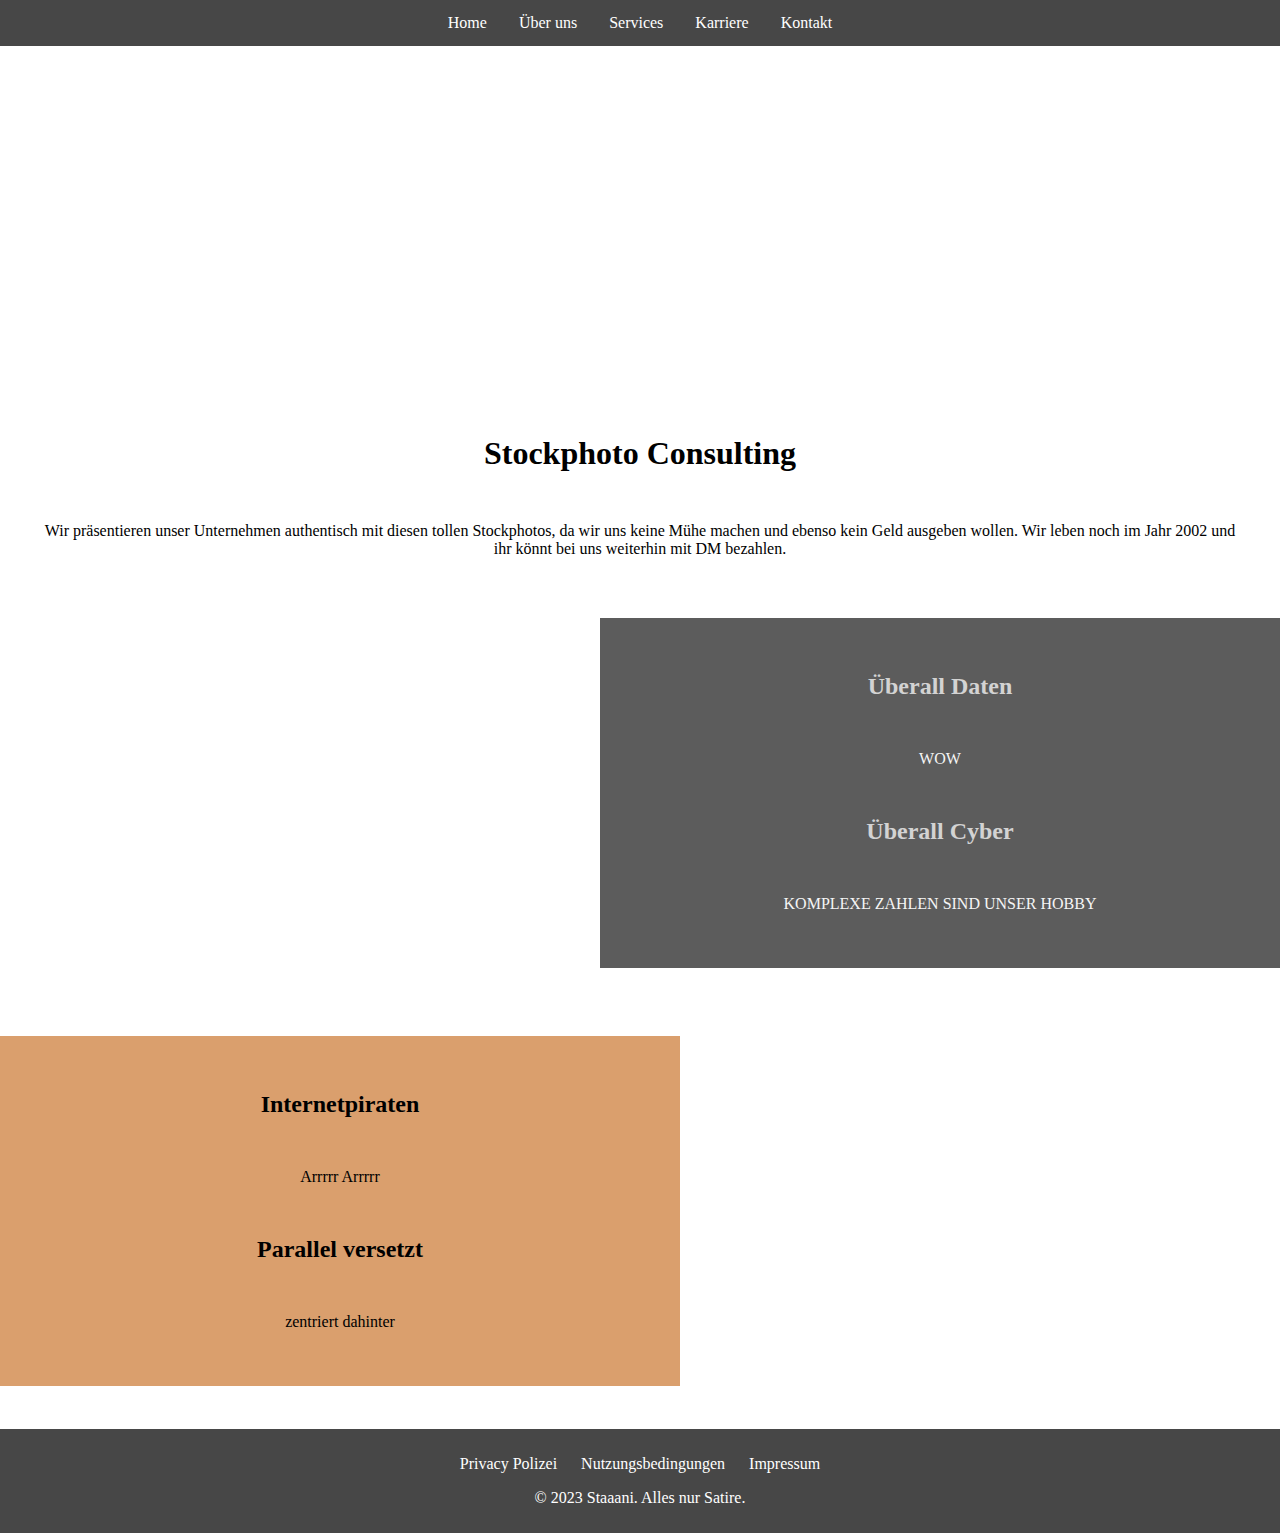
<file: index.html>
<!DOCTYPE html>
<html lang="de">
<head>
    <meta charset="UTF-8" name="viewport" content="width=device-width, initial-scale=1.0">
    <title>MyCompany</title>
    <link rel="stylesheet" href="css/styles.css">
</head>
<body>
<div class="content-wrap">

    <!-- Header -->
    <div id="headerContainer">
        <!-- You can place a logo here if you have one -->
        <div class="hamburger-menu">
            <input type="checkbox" id="menuToggle">
            <label for="menuToggle" class="menu-icon">&#9776;</label>
            <nav id="mainNav">
                <ul>
                    <li><a href="index.html">Home</a></li>
                    <li><a href="about.html">Über uns</a></li>
                    <li><a href="services.html">Services</a></li>
                    <li><a href="career.html">Karriere</a></li>
                    <li><a href="contact.html">Kontakt</a></li>
                </ul>
            </nav>
        </div>
    </div>
    <!-- Header -->
    <div>

        <h1>Stockphoto Consulting</h1>
        <p>Wir präsentieren unser Unternehmen authentisch mit diesen tollen Stockphotos,
           da wir uns keine Mühe machen und ebenso kein Geld ausgeben wollen. Wir leben noch im Jahr 2002 und ihr könnt
           bei
           uns weiterhin mit DM bezahlen.</p>
    </div>

    <div id="lateShift-left">
        <div class="text-content-left">
            <h2>Überall Daten</h2>
            <p>WOW</p>
            <h2>Überall Cyber</h2>
            <p>KOMPLEXE ZAHLEN SIND UNSER HOBBY</p>
        </div>
    </div>
    <br>
    <div id="lateShift-right">
        <div class="text-content-right">
            <h2>Internetpiraten</h2>
            <p>Arrrrr Arrrrr</p>
            <h2>Parallel versetzt</h2>
            <p>zentriert dahinter</p>
        </div>
    </div>


</div>

<br>
<!-- Footer -->
<footer id="mainFooter">
    <ul>
        <li><a href="privacy.html">Privacy Polizei</a></li>
        <li><a href="terms.html">Nutzungsbedingungen</a></li>
        <li><a href="terms.html">Impressum</a></li>
        <!-- Add other footer links as needed -->

    </ul>
    <ul>
        <li>&copy; 2023 Staaani. Alles nur Satire.</li>
    </ul>
    <!-- Optional: Social media links, contact info, etc. -->
</footer>

</body>


</html>
</file>
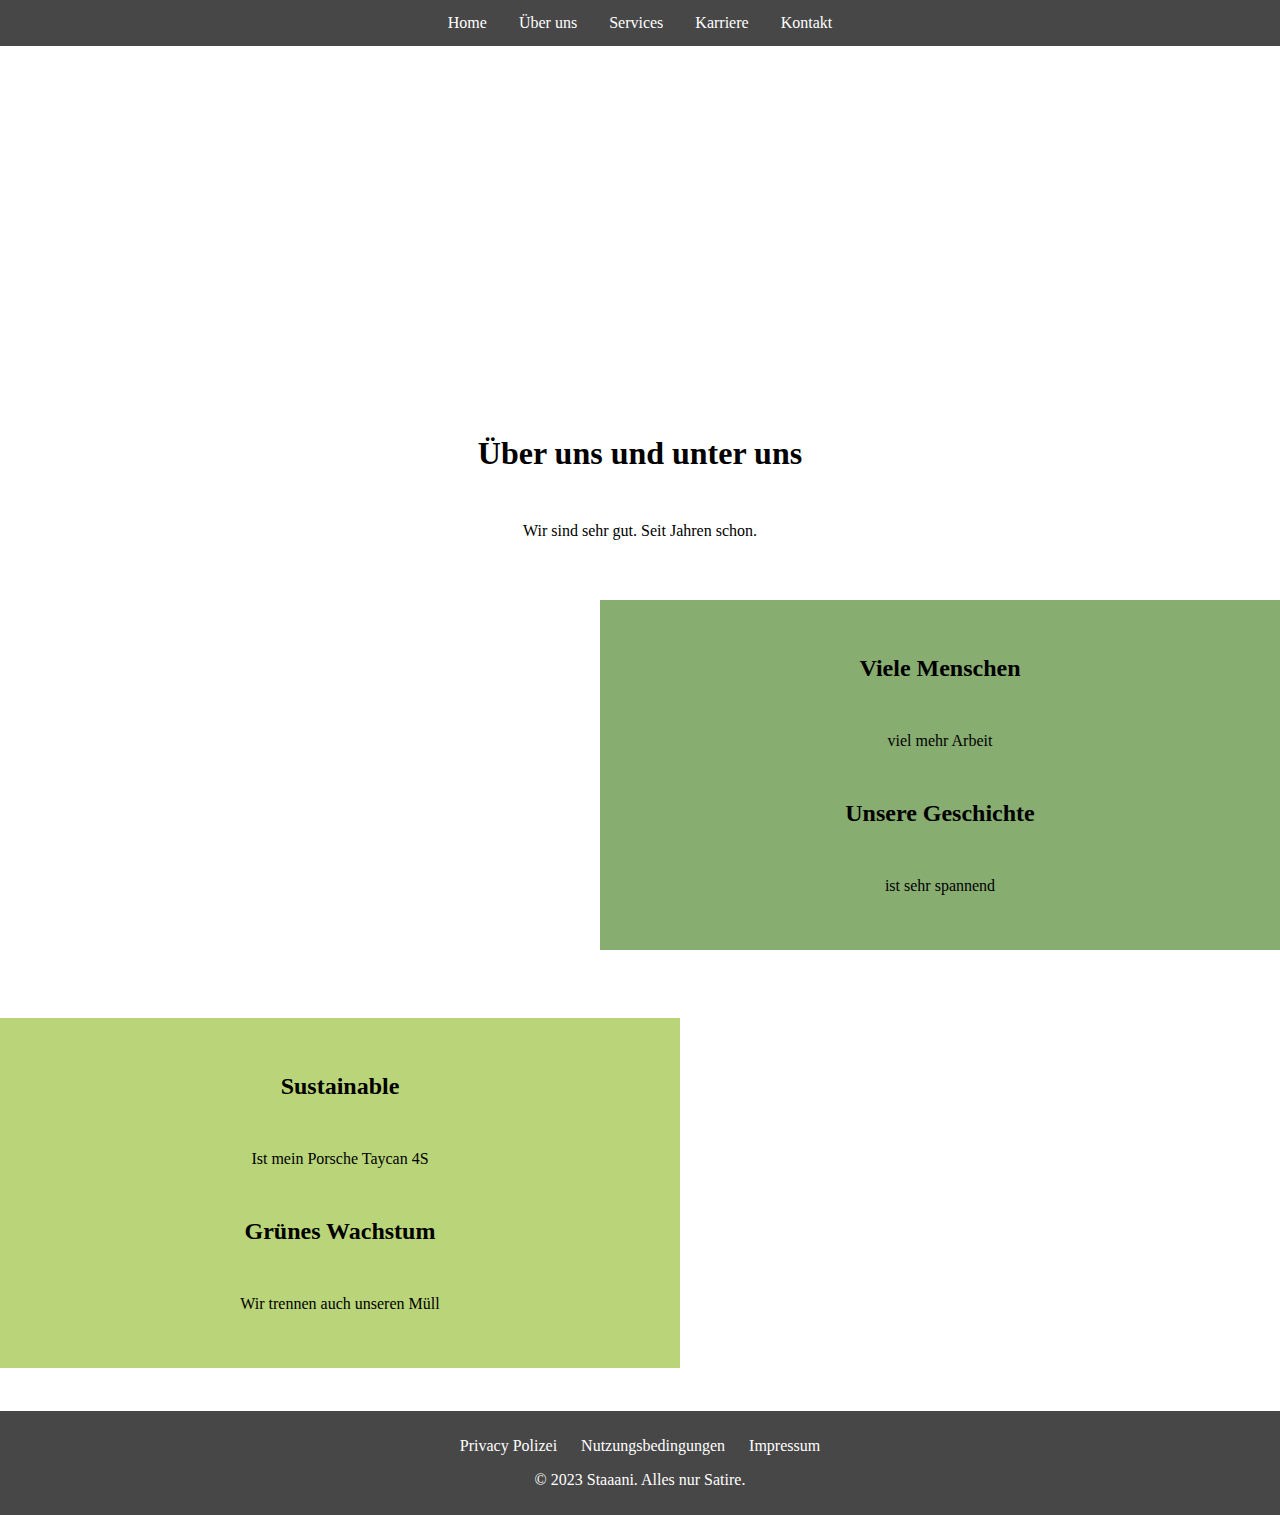
<file: about.html>
<!DOCTYPE html>
<html lang="de">
<head>
    <meta charset="UTF-8" name="viewport" content="width=device-width, initial-scale=1.0">
    <link rel="stylesheet" href="css/styles.css">
    <title>Unter uns</title>
</head>
<body>
<div class="content-wrap">
    <!-- Header -->
    <div id="headerContainer-about">
        <!-- You can place a logo here if you have one -->
        <div class="hamburger-menu">
            <input type="checkbox" id="menuToggle">
            <label for="menuToggle" class="menu-icon">&#9776;</label>
            <nav id="mainNav">
                <ul>
                    <li><a href="index.html">Home</a></li>
                    <li><a href="about.html">Über uns</a></li>
                    <li><a href="services.html">Services</a></li>
                    <li><a href="career.html">Karriere</a></li>
                    <li><a href="contact.html">Kontakt</a></li>
                </ul>
            </nav>
        </div>
    </div>
    <!-- Header -->
    <div>
        <h1>Über uns und unter uns</h1>
        <p>Wir sind sehr gut. Seit Jahren schon.</p>
    </div>
    <div id="about-left">
        <div class="text-content-about-left">
            <h2>Viele Menschen</h2>
            <p>viel mehr Arbeit</p>
            <h2>Unsere Geschichte</h2>
            <p>ist sehr spannend</p>
        </div>
    </div>
    <br>
    <div id="about-right">
        <div class="text-content-about-right">
            <h2>Sustainable</h2>
            <p>Ist mein Porsche Taycan 4S</p>
            <h2>Grünes Wachstum</h2>
            <p>Wir trennen auch unseren Müll</p>
        </div>
    </div>
</div>
<br>
<!-- Footer -->
<footer id="mainFooter">
    <ul>
        <li><a href="privacy.html">Privacy Polizei</a></li>
        <li><a href="terms.html">Nutzungsbedingungen</a></li>
        <li><a href="imprint.html">Impressum</a></li>
        <!-- Add other footer links as needed -->

    </ul>
    <ul>
        <li>&copy; 2023 Staaani. Alles nur Satire.</li>
    </ul>
    <!-- Optional: Social media links, contact info, etc. -->
</footer>
</body>
</html>
</file>
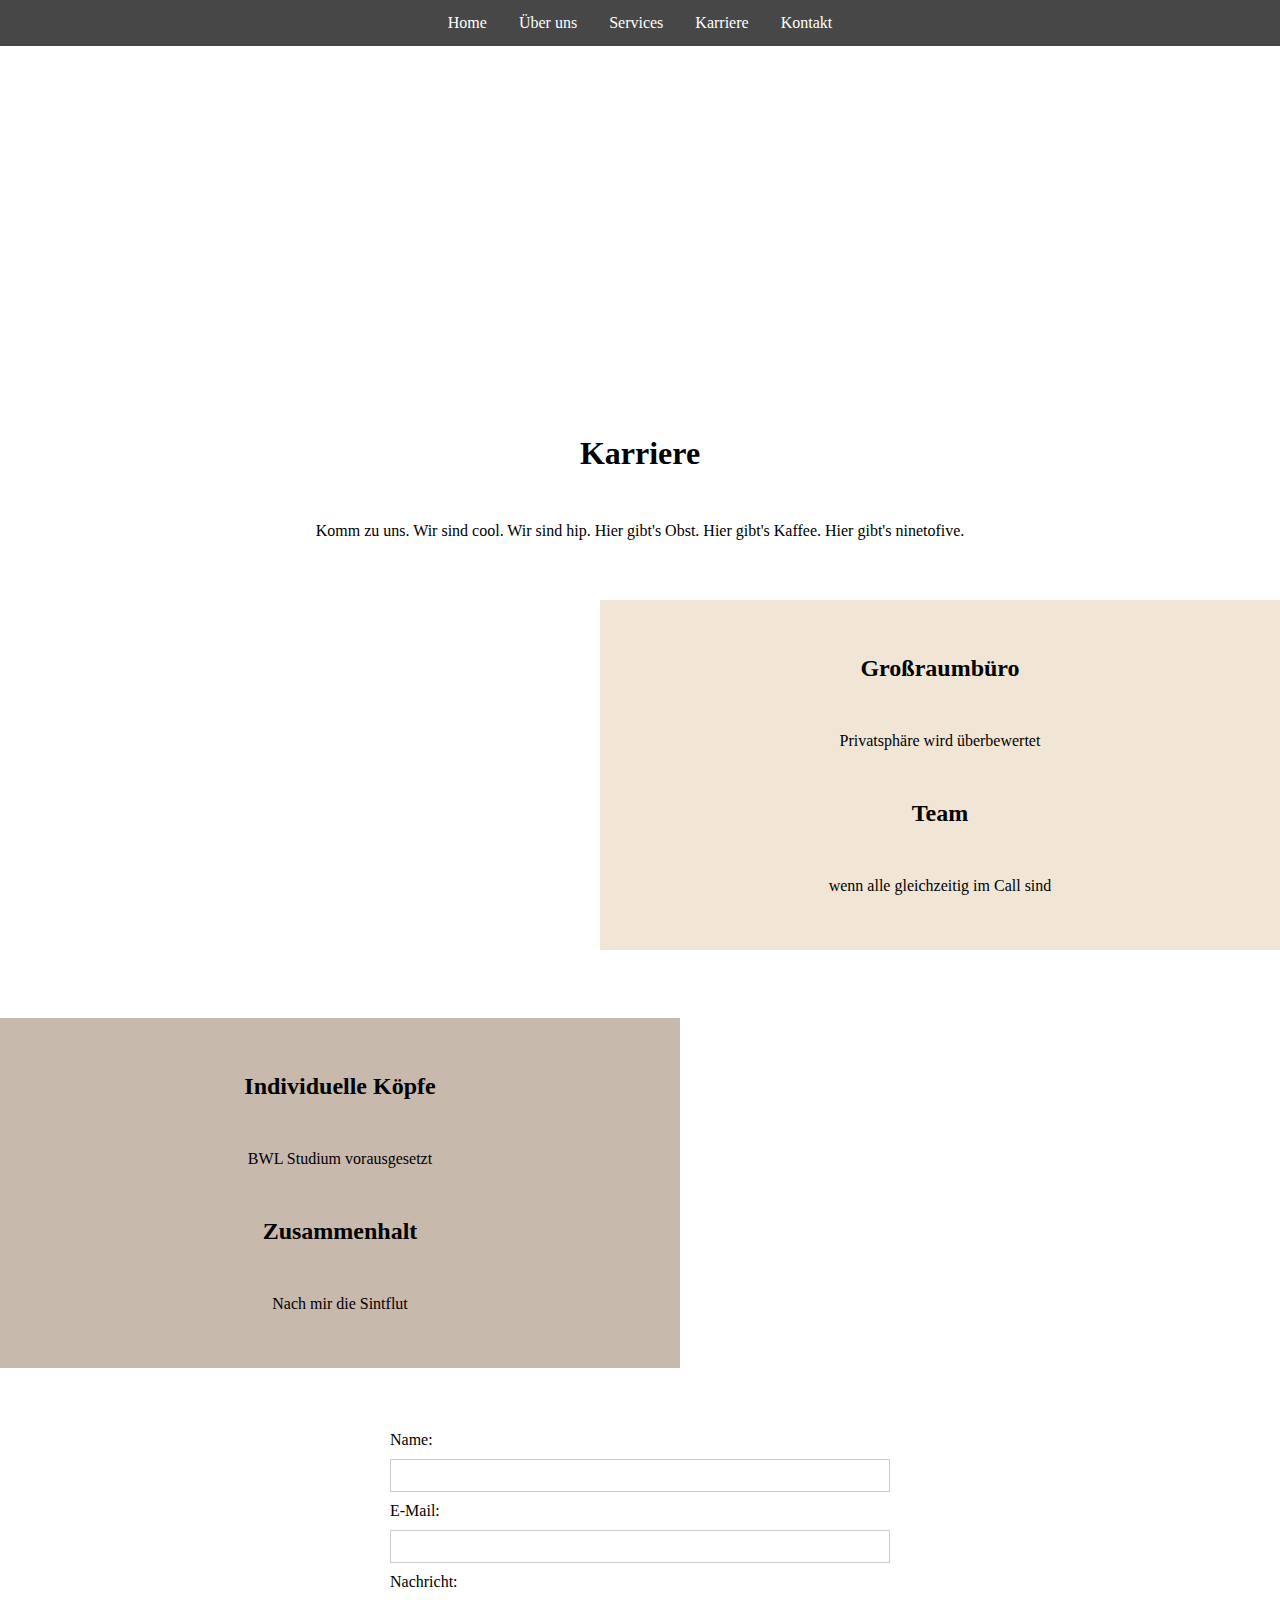
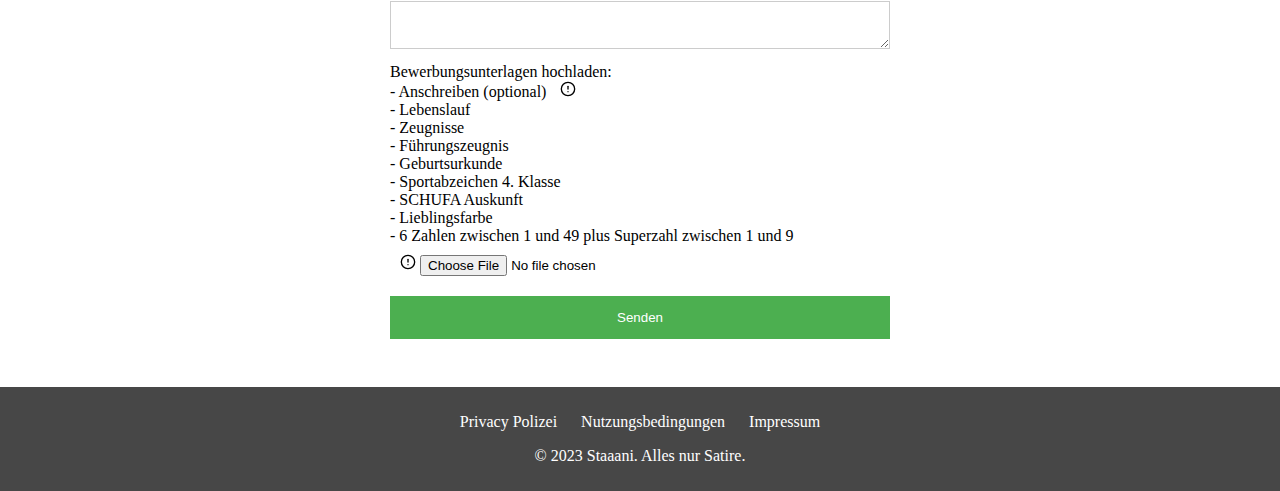
<file: career.html>
<!DOCTYPE html>
<html lang="de">
<head>
    <meta charset="UTF-8" name="viewport" content="width=device-width, initial-scale=1.0">
    <title>Karriere</title>
    <link rel="stylesheet" href="css/styles.css">
</head>
<body>
<div class="content-wrap">

    <!-- Header -->
    <div id="headerContainer-career">
        <!-- You can place a logo here if you have one -->
        <div class="hamburger-menu">
            <input type="checkbox" id="menuToggle">
            <label for="menuToggle" class="menu-icon">&#9776;</label>
            <nav id="mainNav">
                <ul>
                    <li><a href="index.html">Home</a></li>
                    <li><a href="about.html">Über uns</a></li>
                    <li><a href="services.html">Services</a></li>
                    <li><a href="career.html">Karriere</a></li>
                    <li><a href="contact.html">Kontakt</a></li>
                </ul>
            </nav>
        </div>
    </div>
    <!-- Header -->
    <div>

        <h1>Karriere</h1>
        <p>Komm zu uns. Wir sind cool. Wir sind hip. Hier gibt's Obst. Hier gibt's Kaffee. Hier gibt's ninetofive.</p>
    </div>

    <div id="career-left">
        <div class="text-content-career-left">
            <h2>Großraumbüro</h2>
            <p>Privatsphäre wird überbewertet</p>
            <h2>Team</h2>
            <p>wenn alle gleichzeitig im Call sind</p>
        </div>
    </div>
    <br>
    <div id="career-right">
        <div class="text-content-career-right">
            <h2>Individuelle Köpfe</h2>
            <p>BWL Studium vorausgesetzt</p>
            <h2>Zusammenhalt</h2>
            <p>Nach mir die Sintflut</p>
        </div>
    </div>


</div>
<br>
<form action="#" method="post">
    <label for="name">Name:</label><br>
    <input type="text" id="name" name="name" required><br>

    <label for="email">E-Mail:</label><br>
    <input type="email" id="email" name="email" required><br>

    <label for="message">Nachricht:</label><br>
    <textarea id="message" name="message" required></textarea><br>

    <label for="file-upload">Bewerbungsunterlagen hochladen:</label><br>
    <div class="info-container">
        <label>- Anschreiben (optional)</label>
        <span class="info-icon"><img src="images/alert-circle.svg" alt="alert icon"></span>
        <div class="info-text">Hier steht zwar optional, aber ihr wisst doch. Ohne Anschreiben werdet ihr sofort
                               aussortiert.
        </div>
    </div>
    <br><label>- Lebenslauf</label>
    <br><label>- Zeugnisse</label>
    <br><label>- Führungszeugnis</label>
    <br><label>- Geburtsurkunde</label>
    <br><label>- Sportabzeichen 4. Klasse</label>
    <br><label>- SCHUFA Auskunft</label>
    <br><label>- Lieblingsfarbe</label>
    <br><label>- 6 Zahlen zwischen 1 und 49 plus Superzahl zwischen 1 und 9</label>
    <div class="info-container">
        <span class="info-icon"><img src="images/alert-circle.svg" alt="alert icon"></span>
        <div class="info-text">Ihr habt mehrere Dateien? Super. Hier könnt ihr genau EINE hochladen.</div>
        <input type="file" id="file-upload" name="file-upload" accept=".pdf"><br>
    </div>
    <input type="submit" value="Senden">
</form>

<br>
<!-- Footer -->
<footer id="mainFooter">
    <ul>
        <li><a href="privacy.html">Privacy Polizei</a></li>
        <li><a href="terms.html">Nutzungsbedingungen</a></li>
        <li><a href="imprint.html">Impressum</a></li>
        <!-- Add other footer links as needed -->

    </ul>
    <ul>
        <li>&copy; 2023 Staaani. Alles nur Satire.</li>
    </ul>
    <!-- Optional: Social media links, contact info, etc. -->
</footer>

</body>
</html>
</file>
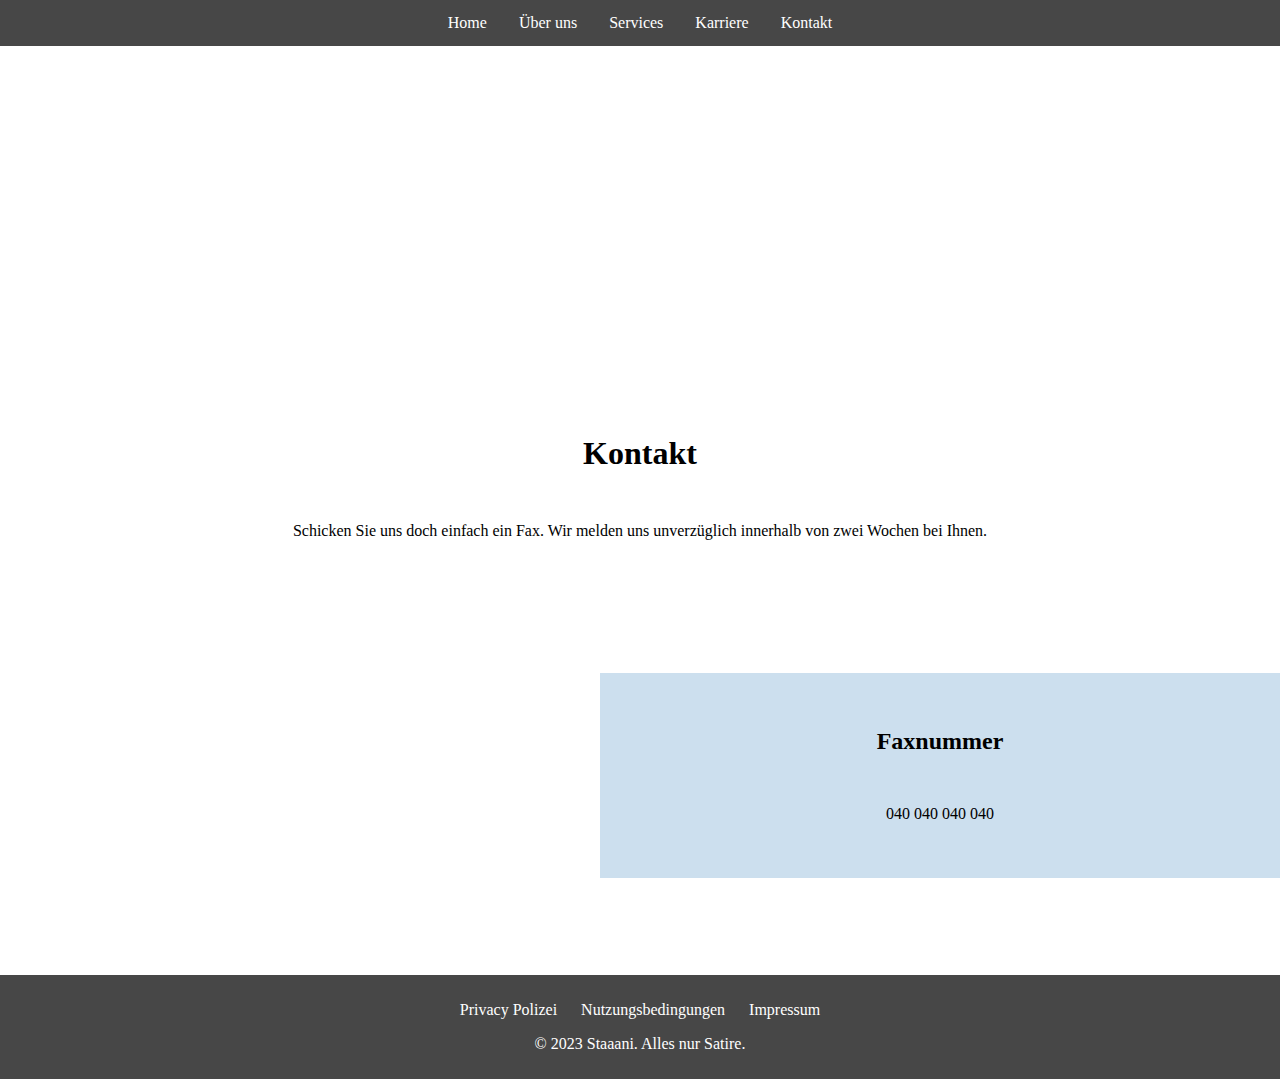
<file: contact.html>
<!DOCTYPE html>
<html lang="de">
<head>
    <meta charset="UTF-8" name="viewport" content="width=device-width, initial-scale=1.0">
    <link rel="stylesheet" href="css/styles.css">
    <title>Kontakt</title>
</head>
<body>
<div class="content-wrap">
<div id="headerContainer-contact">
    <!-- You can place a logo here if you have one -->
    <div class="hamburger-menu">
        <input type="checkbox" id="menuToggle">
        <label for="menuToggle" class="menu-icon">&#9776;</label>
        <nav id="mainNav">
            <ul>
                <li><a href="index.html">Home</a></li>
                <li><a href="about.html">Über uns</a></li>
                <li><a href="services.html">Services</a></li>
                <li><a href="career.html">Karriere</a></li>
                <li><a href="contact.html">Kontakt</a></li>
            </ul>
        </nav>
    </div>
</div>
<!-- Header -->

    <div>

        <h1>Kontakt</h1>
        <p>Schicken Sie uns doch einfach ein Fax. Wir melden uns unverzüglich innerhalb von zwei Wochen bei Ihnen.</p>
    </div>

    <div id="contact-left">
        <div class="text-content-contact-left">
            <h2>Faxnummer</h2>
            <p>040 040 040 040</p>
        </div>
    </div>

</div>
<!-- Footer -->
<footer id="mainFooter">
    <ul>
        <li><a href="privacy.html">Privacy Polizei</a></li>
        <li><a href="terms.html">Nutzungsbedingungen</a></li>
        <li><a href="imprint.html">Impressum</a></li>
        <!-- Add other footer links as needed -->

    </ul>
    <ul>
        <li>&copy; 2023 Staaani. Alles nur Satire.</li>
    </ul>
    <!-- Optional: Social media links, contact info, etc. -->
</footer>
</body>
</html>
</file>
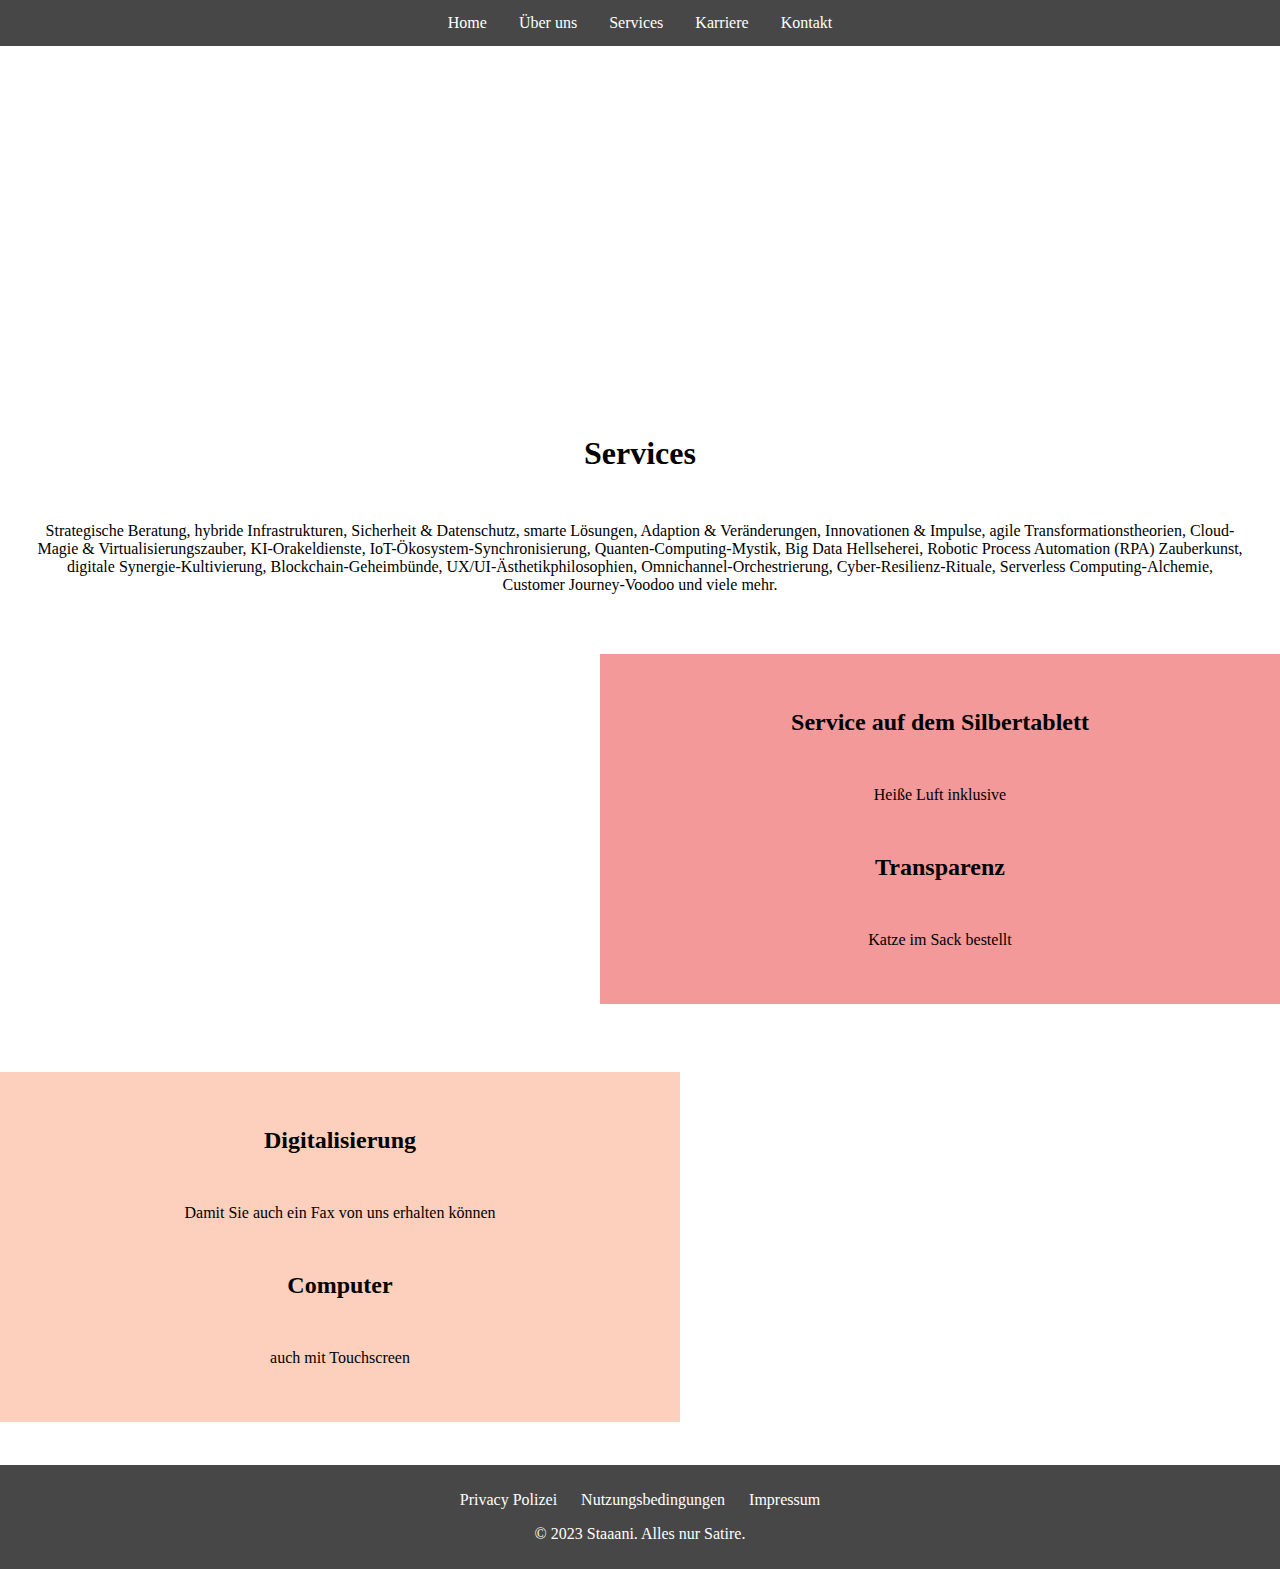
<file: services.html>
<!DOCTYPE html>
<html lang="de">
<head>
    <meta charset="UTF-8" name="viewport" content="width=device-width, initial-scale=1.0">
    <link rel="stylesheet" href="css/styles.css">
    <title>Services</title>
</head>
<body>
<div class="content-wrap">
    <div id="headerContainer-services">
        <!-- You can place a logo here if you have one -->
        <div class="hamburger-menu">
            <input type="checkbox" id="menuToggle">
            <label for="menuToggle" class="menu-icon">&#9776;</label>
            <nav id="mainNav">
                <ul>
                    <li><a href="index.html">Home</a></li>
                    <li><a href="about.html">Über uns</a></li>
                    <li><a href="services.html">Services</a></li>
                    <li><a href="career.html">Karriere</a></li>
                    <li><a href="contact.html">Kontakt</a></li>
                </ul>
            </nav>
        </div>
    </div>
    <!-- Header -->
    <div>
        <h1>Services</h1>
        <p>Strategische Beratung, hybride Infrastrukturen, Sicherheit & Datenschutz, smarte Lösungen, Adaption &
           Veränderungen, Innovationen & Impulse, agile Transformationstheorien, Cloud-Magie & Virtualisierungszauber,
           KI-Orakeldienste, IoT-Ökosystem-Synchronisierung, Quanten-Computing-Mystik, Big Data Hellseherei, Robotic
           Process Automation (RPA) Zauberkunst, digitale Synergie-Kultivierung, Blockchain-Geheimbünde,
           UX/UI-Ästhetikphilosophien, Omnichannel-Orchestrierung, Cyber-Resilienz-Rituale, Serverless
           Computing-Alchemie, Customer Journey-Voodoo und viele mehr.</p>
    </div>
    <div id="services-left">
        <div class="text-content-services-left">
            <h2>Service auf dem Silbertablett</h2>
            <p>Heiße Luft inklusive</p>
            <h2>Transparenz</h2>
            <p>Katze im Sack bestellt</p>
        </div>
    </div>
    <br>
    <div id="services-right">
        <div class="text-content-services-right">
            <h2>Digitalisierung</h2>
            <p>Damit Sie auch ein Fax von uns erhalten können</p>
            <h2>Computer</h2>
            <p>auch mit Touchscreen</p>
        </div>
    </div>
</div>
<br>
<!-- Footer -->
<footer id="mainFooter">
    <ul>
        <li><a href="privacy.html">Privacy Polizei</a></li>
        <li><a href="terms.html">Nutzungsbedingungen</a></li>
        <li><a href="imprint.html">Impressum</a></li>
        <!-- Add other footer links as needed -->

    </ul>
    <ul>
        <li>&copy; 2023 Staaani. Alles nur Satire.</li>
    </ul>
    <!-- Optional: Social media links, contact info, etc. -->
</footer>
</body>
</html>
</file>
<file: css/styles.css>
#headerContainer {
    background-image: url('https://images.pexels.com/photos/14780214/pexels-photo-14780214.jpeg?auto=compress&cs=tinysrgb&w=1260&h=750&dpr=1');
    background-size: cover; /* or contain, depending on your needs */
    background-position: center;
    height: 400px; /* Adjust as necessary */
}

#headerContainer-career {
    background-image: url('https://media.gettyimages.com/id/1346944001/de/foto/nahaufnahme-von-kollegen-die-ihre-h%C3%A4nde-stapeln.jpg?s=1024x1024&w=gi&k=20&c=XNLKdK-lRPWQfdW7pcQyMZKIs2LHntwBCuvUXyP8QXo=');
    background-size: cover; /* or contain, depending on your needs */
    background-position: center;
    height: 400px; /* Adjust as necessary */
}

#headerContainer-contact {
    background-image: url('https://media.gettyimages.com/id/1339321343/de/foto/europe-night-lights-view-from-space.jpg?s=2048x2048&w=gi&k=20&c=OGB9-_9RiMoSh-37vJbx24hrSVKndF54JJy1lj21K9A=');
    background-size: cover; /* or contain, depending on your needs */
    background-position: center;
    height: 400px; /* Adjust as necessary */
}

#headerContainer-about {
    background-image: url('https://media.gettyimages.com/id/109350512/de/foto/business-people-drinking-coffee-and-looking-out-window-in-conference-room.jpg?s=2048x2048&w=gi&k=20&c=ikhwoQlgJbUW9IMalaMBQP0tSD3xturv1gG6EAXwjUE=');
    background-size: cover; /* or contain, depending on your needs */
    background-position: center;
    height: 400px; /* Adjust as necessary */
}

#headerContainer-services {
    background-image: url('https://media.gettyimages.com/id/1281297414/de/foto/k%C3%BCnstliche-intelligenz-und-kommunikationsnetzwerkkonzept.jpg?s=2048x2048&w=gi&k=20&c=mGD4LGgwHE9rNWM-_UHTmBU2muY5Pwri4PeuV1j0Zdo=');
    background-size: cover; /* or contain, depending on your needs */
    background-position: center;
    height: 400px; /* Adjust as necessary */
}

html, body {
    height: 100%;
    margin: 0;
    padding: 0;
    /*background-color: darkgrey;*/
}

/* Wrapper for your content */
.content-wrap {
    min-height: 100%; /* Minimum height of 100% for the content */
    /* Push the footer down with the same amount of its height */
    margin-bottom: -50px; /* Adjust this to match your footer's height */
}

/* Sticky Footer */
#mainFooter {
    background-color: rgba(51, 51, 51, 0.9); /* Same as header for consistency */
    color: white;
    text-align: center;
    padding: 10px 0;
}

#mainFooter ul {
    list-style: none;
    padding: 0;
}

#mainFooter ul li {
    display: inline; /* Inline display for horizontal list */
    margin: 0 10px;
}

#mainFooter ul li a {
    color: white;
    text-decoration: none;
}

#mainFooter ul li a:hover {
    color: #ccc;
}

/* Clearfix for the content-wrap */
.content-wrap:after {
    content: "";
    display: block;
    height: 50px; /* Same as footer's height */
}

#lateShift-left {
    position: relative; /* Needed for absolute positioning of pseudo-element */
    display: flex;
    align-items: center; /* Aligns items vertically */
    justify-content: flex-end; /* Aligns text content to the right */
    min-height: 400px; /* Adjust as needed */
}

#lateShift-left::before {
    content: '';
    position: absolute;
    left: 0;
    top: 0;
    width: 50%; /* Adjust the width as needed */
    height: 100%;
    background-image: url("https://media.gettyimages.com/id/1081869356/de/foto/%C3%BCbernahme-der-sp%C3%A4tschicht-mit-wahrer-hingabe.jpg?s=612x612&w=gi&k=20&c=JCswDvtnYkWAK67MfW5Ljnxk1HxiL8EJVev9oQdXMzw=");
    background-size: cover;
    background-position: center;
}

#career-left {
    position: relative; /* Needed for absolute positioning of pseudo-element */
    display: flex;
    align-items: center; /* Aligns items vertically */
    justify-content: flex-end; /* Aligns text content to the right */
    min-height: 400px; /* Adjust as needed */
}

#career-left::before {
    content: '';
    position: absolute;
    left: 0;
    top: 0;
    width: 50%; /* Adjust the width as needed */
    height: 100%;
    background-image: url("https://media.gettyimages.com/id/1387362037/de/foto/high-angle-view-of-male-and-female-programmers-working-on-computers-at-desk-in-office.jpg?s=1024x1024&w=gi&k=20&c=cqqcq212e0xr3P5pttQwixYwN8Ql-HU4vCk9Jju-ei8=");
    background-size: cover;
    background-position: center;
}

#about-left {
    position: relative; /* Needed for absolute positioning of pseudo-element */
    display: flex;
    align-items: center; /* Aligns items vertically */
    justify-content: flex-end; /* Aligns text content to the right */
    min-height: 400px; /* Adjust as needed */
}

#about-left::before {
    content: '';
    position: absolute;
    left: 0;
    top: 0;
    width: 50%; /* Adjust the width as needed */
    height: 100%;
    background-image: url("https://media.gettyimages.com/id/1181250359/de/foto/gesch%C3%A4ftsleute.jpg?s=1024x1024&w=gi&k=20&c=ZCxpzXwUrjQM8TTPPZ5B47BAKm51vXkALQM0eeXPke0=");
    background-size: cover;
    background-position: center;
}

#contact-left {
    position: relative; /* Needed for absolute positioning of pseudo-element */
    display: flex;
    align-items: center; /* Aligns items vertically */
    justify-content: flex-end; /* Aligns text content to the right */
    min-height: 400px; /* Adjust as needed */
}

#contact-left::before {
    content: '';
    position: absolute;
    left: 0;
    top: 0;
    width: 50%; /* Adjust the width as needed */
    height: 100%;
    background-image: url("https://media.gettyimages.com/id/143070827/de/foto/gesch%C3%A4ftsmann-sprechen-auf-handy-im-b%C3%BCro.jpg?s=612x612&w=gi&k=20&c=m0OlSWQqblAGb1rC-WUlLIujXpVsaCVTvu5qpOn7Rg8=");
    background-size: cover;
    background-position: center;
}
#services-left {
    position: relative; /* Needed for absolute positioning of pseudo-element */
    display: flex;
    align-items: center; /* Aligns items vertically */
    justify-content: flex-end; /* Aligns text content to the right */
    min-height: 400px; /* Adjust as needed */
}

#services-left::before {
    content: '';
    position: absolute;
    left: 0;
    top: 0;
    width: 50%; /* Adjust the width as needed */
    height: 100%;
    background-image: url("https://media.gettyimages.com/id/1399018439/de/foto/hands-holding-silver-tray-and-lid.jpg?s=612x612&w=gi&k=20&c=3bBryiJnuB5Vc1o-jmrOV5FZW6lZ3_Jn409otJGk7LQ=");
    background-size: cover;
    background-position: center;
}

#lateShift-right {
    position: relative;
    display: flex;
    align-items: center;
    justify-content: flex-start; /* Aligns text content to the left */
    min-height: 400px; /* Adjust as needed */
}

#lateShift-right::before {
    content: '';
    position: absolute;
    right: 0; /* Position the image on the right */
    top: 0;
    width: 50%; /* Adjust the width as needed */
    height: 100%;
    background-image: url('https://media.gettyimages.com/id/808236358/de/foto/feng-shui-compass.jpg?s=2048x2048&w=gi&k=20&c=GAkPg1IuCz4TlBGq9MkTdzcyVOYfAWKykBhnIJketxY=');
    background-size: cover;
    background-position: center;
}

#career-right {
    position: relative;
    display: flex;
    align-items: center;
    justify-content: flex-start; /* Aligns text content to the left */
    min-height: 400px; /* Adjust as needed */
}

#career-right::before {
    content: '';
    position: absolute;
    right: 0; /* Position the image on the right */
    top: 0;
    width: 50%; /* Adjust the width as needed */
    height: 100%;
    background-image: url('https://media.gettyimages.com/id/1132119295/de/foto/successful-business-team-taking-selfie.jpg?s=1024x1024&w=gi&k=20&c=3a1eMY-IJn_kCiLHrN4StFRdUl7K5eHFyy8liMOiJ8c=');
    background-size: cover;
    background-position: center;
}

#about-right {
    position: relative;
    display: flex;
    align-items: center;
    justify-content: flex-start; /* Aligns text content to the left */
    min-height: 400px; /* Adjust as needed */
}

#about-right::before {
    content: '';
    position: absolute;
    right: 0; /* Position the image on the right */
    top: 0;
    width: 50%; /* Adjust the width as needed */
    height: 100%;
    background-image: url('https://media.gettyimages.com/id/629358800/de/foto/wachstum-durch-b%C3%BCndelung-der-kr%C3%A4fte.jpg?s=1024x1024&w=gi&k=20&c=EDpNnljz-u-AjyNfyWo2hcHkj-GIBE2HvHbTsQ4N96w=');
    background-size: cover;
    background-position: center;
}

#services-right {
    position: relative;
    display: flex;
    align-items: center;
    justify-content: flex-start; /* Aligns text content to the left */
    min-height: 400px; /* Adjust as needed */
}

#services-right::before {
    content: '';
    position: absolute;
    right: 0; /* Position the image on the right */
    top: 0;
    width: 50%; /* Adjust the width as needed */
    height: 100%;
    background-image: url('https://media.gettyimages.com/id/1248187106/de/foto/gl%C3%BCcklicher-kunde-und-automechaniker-mit-touchpad-in-einer-werkstatt.jpg?s=612x612&w=gi&k=20&c=enz-NMRauFHp1RNv8cvxveHEkC4Iafckkv9r7zs8yh4=');
    background-size: cover;
    background-position: center;
}


.text-content-left {
    padding: 20px;
    background-color: rgba(51, 51, 51, 0.8); /* Optional: for readability */
    width: 50%; /* Adjust as needed */
    z-index: 1; /* Ensures the text content is above the pseudo-element */
}

.text-content-right {
    padding: 20px;
    background-color: rgba(209, 135, 72, 0.8); /* Optional: for readability */
    width: 50%; /* Adjust as needed */
    z-index: 1; /* Ensures the text content is above the pseudo-element */
}

.text-content-career-left {
    padding: 20px;
    background-color: rgba(238, 224, 203, 0.8); /* Optional: for readability */
    width: 50%; /* Adjust as needed */
    z-index: 1; /* Ensures the text content is above the pseudo-element */
}

.text-content-about-left {
    padding: 20px;
    background-color: rgba(106, 153, 78, 0.8); /* Optional: for readability */
    width: 50%; /* Adjust as needed */
    z-index: 1; /* Ensures the text content is above the pseudo-element */
}

.text-content-contact-left {
    padding: 20px;
    background-color: rgba(191, 215, 234, 0.8); /* Optional: for readability */
    width: 50%; /* Adjust as needed */
    z-index: 1; /* Ensures the text content is above the pseudo-element */
}

.text-content-career-right {
    padding: 20px;
    background-color: rgba(186, 168, 152, 0.8); /* Optional: for readability */
    width: 50%; /* Adjust as needed */
    z-index: 1; /* Ensures the text content is above the pseudo-element */
}

.text-content-services-left {
    padding: 20px;
    background-color: rgba(240, 128, 128, 0.8); /* Optional: for readability */
    width: 50%; /* Adjust as needed */
    z-index: 1; /* Ensures the text content is above the pseudo-element */
}

.text-content-services-right {
    padding: 20px;
    background-color: rgba(251, 196, 171, 0.8); /* Optional: for readability */
    width: 50%; /* Adjust as needed */
    z-index: 1; /* Ensures the text content is above the pseudo-element */
}

.text-content-about-right {
    padding: 20px;
    background-color: rgba(167, 201, 87, 0.8); /* Optional: for readability */
    width: 50%; /* Adjust as needed */
    z-index: 1; /* Ensures the text content is above the pseudo-element */
}

form {
    max-width: 500px;
    margin: 0 auto;
    padding: 20px;
}

input[type="text"],
input[type="email"],
textarea {
    width: 100%;
    padding: 8px;
    margin: 10px 0;
    display: inline-block;
    border: 1px solid #ccc;
    box-sizing: border-box;
}

input[type="submit"] {
    background-color: #4CAF50;
    color: white;
    padding: 14px 20px;
    margin: 10px 0;
    border: none;
    cursor: pointer;
    width: 100%;
}

input[type="submit"]:hover {
    background-color: #45a049;
}

input[type="file"] {
    margin: 10px 0;
}

.info-container {
    position: relative;
    display: inline-block;
}

.info-icon {
    cursor: pointer;
    margin-left: 5px;
    display: inline-block;
}

.info-icon img {
    width: 1em; /* Setzt die Breite des Icons relativ zur Schriftgröße des umgebenden Textes */
    height: auto; /* Erhält das Seitenverhältnis des Icons */
    margin-left: 5px; /* Optionaler Abstand zum Text */
}

.info-text {
    display: none;
    position: absolute;
    background-color: #f9f9f9;
    border: 1px solid #d4d4d4;
    padding: 5px;
    z-index: 1;
    right: 0;
    width: 200px; /* Adjust as needed */
}

.info-icon:hover + .info-text {
    display: block;
}


/* Other common styles can go here */


/* Styles for screens larger than 600px */
@media screen and (min-width: 601px) {
    #lateShift-left h2 {
        color: lightgrey;
    }

    #lateShift-left p {
        color: whitesmoke;
    }

    #menuToggle,
    .menu-icon {
        display: none;
    }

    #mainNav {
        background-color: rgba(51, 51, 51, 0.9); /* Or any color that matches your design */
        overflow: hidden;
    }

    #mainNav ul {
        list-style-type: none;
        padding: 0;
        margin: 0;
        display: flex;
        justify-content: center; /* Centers the nav items horizontally */
    }

    #mainNav ul li {
        float: left;
    }

    #mainNav ul li a {
        display: block;
        color: white;
        text-align: center;
        padding: 14px 16px;
        text-decoration: none;
    }

    #mainNav ul li a:hover {
        background-color: #ddd;
        color: black;
    }


    h1, h2, p {
        text-align: center; /* Centers the text */
        margin: 20px; /* Adds margin around the elements */
        padding: 15px; /* Adds padding inside the elements */
        border: 2px; /* Adds a border around the elements */
    }

    /* Your other styles for larger screens */
}


/* Styles for screens smaller than 600px */
@media screen and (max-width: 600px) {
    #lateShift-left h2 {
        color: lightgrey;
    }

    #lateShift-left p {
        color: whitesmoke;
    }

    #lateShift-left {
        flex-direction: column; /* Stack the items vertically on smaller screens */
    }

    #lateShift-left img {
        max-width: 100%; /* Allow the image to take full width on smaller screens */
        margin-right: 0; /* Remove the margin-right on smaller screens */
    }

    .text-content-left {
        align-items: flex-start; /* Align text to the start on smaller screens */
    }

    /* Hamburger Menu */
    .hamburger-menu {
        display: block;
    }

    .menu-icon {
        font-size: 30px;
        cursor: pointer;
        display: block;
    }

    #menuToggle {
        display: none;
    }

    #mainNav ul {
        display: none;
        position: absolute;
        background-color: #333;
        width: 100%;
        left: 0;
        top: 30px;
        flex-direction: column;
        align-items: center;
    }

    #menuToggle:checked + .menu-icon + #mainNav ul {
        display: flex;
    }

    /* Styles for nav links */
    #mainNav ul li {
        width: 100%;
        text-align: center;
    }

    #mainNav ul li a {
        display: block;
        color: white;
        padding: 10px;
        text-decoration: none;
    }

    #mainNav ul li a:hover {
        background-color: #ddd;
        color: black;
    }


    h1, h2, p {
        text-align: center; /* Centers the text */
        margin: 10px; /* Adds margin around the elements */
        padding: 5px; /* Adds padding inside the elements */
        border: 2px; /* Adjusts the border */
    }

    /* Your other styles for smaller screens */
}
</file>
